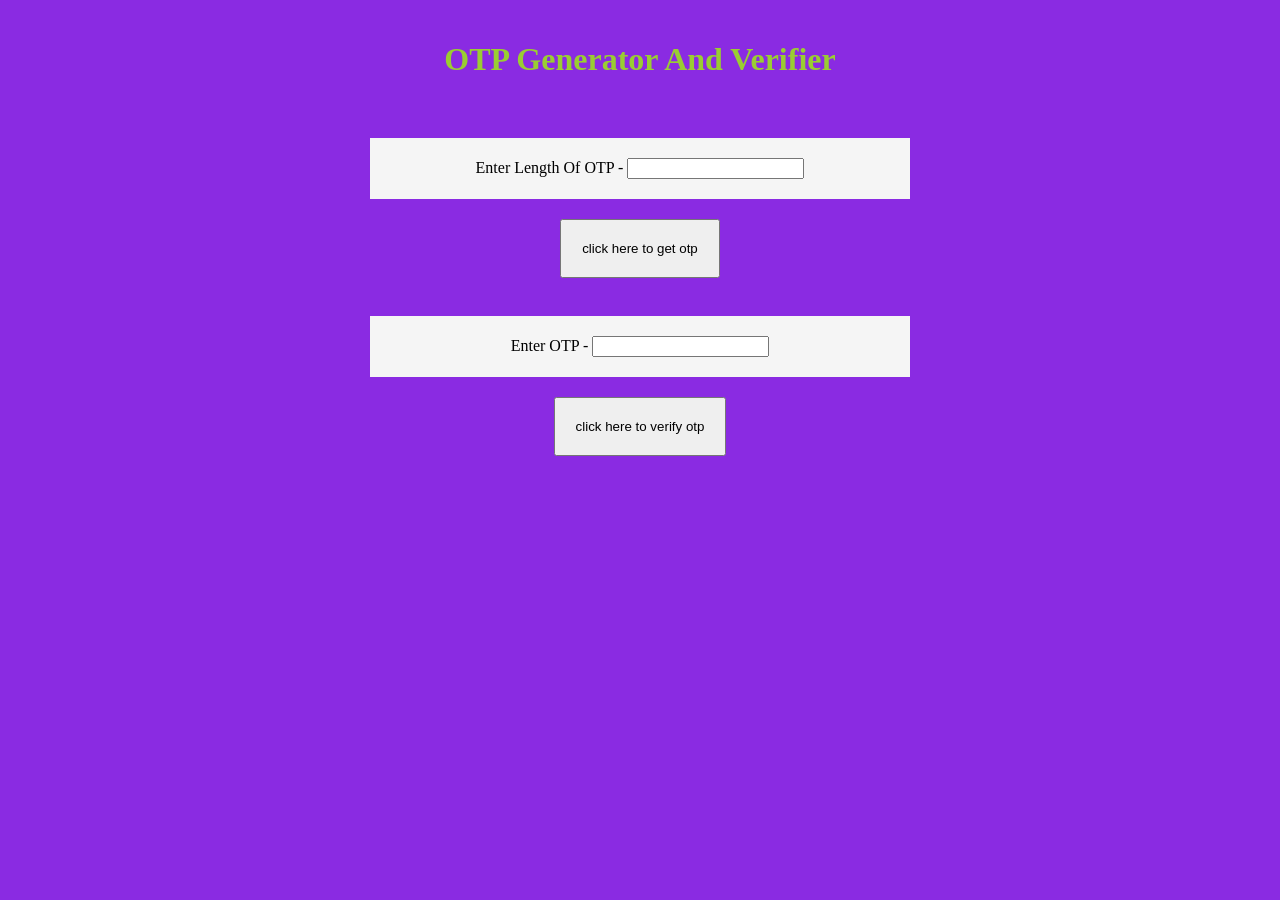
<file: index.html>
<!DOCTYPE html>
<html lang="en">
<head>
    <meta charset="UTF-8">
    <meta name="viewport" content="width=device-width, initial-scale=1.0">
    <title>OTP generator</title>
 <link rel="stylesheet" href="style.css">
</head>
<body>
    
   
        <h1>OTP Generator And Verifier</h1><br>
        
        <div>
        <form>
            <div class="enterotp">
            <label for="i1" >Enter Length Of OTP - </label>
            <input type="number" id="i1"><br>
            </div>
            <button onclick="getOtp()" id="b1">click here to get otp</button><br>
            <p id="p1"></p><br>
            <div class="verifyOtp">
            <label for="i2">Enter OTP -</label>
            <input type="text" id="i2"><br>
            </div>
            <button onclick="verifyOtp()" id="b2">click here to verify otp</button><br>
        </form>
    </div>
        <p id="p2"></p>
</body>
<script src="logic.js"></script>
</html>
</file>
<file: style.css>
body{
    background-color: blueviolet;
    text-align: center;
    }

h1{
    padding: 20px;
    text-align: center;
    color: yellowgreen;
    font-weight: bolder;
}

.enterotp{
    display: block;
    width: 500px;
    padding: 20px;
    margin: auto;
    background-color: whitesmoke;
}
.verifyOtp{
     width: 500px;
    padding: 20px;
    margin: auto;
    background-color: whitesmoke;
}
button{
    margin: 20px;
    padding: 20px;
    
}
p{ display: none;
     width:max-content;
    margin: auto;
    padding: 20px;
    background-color:wheat;
  font-weight: bolder;
  border-radius: 30px;
}
</file>
